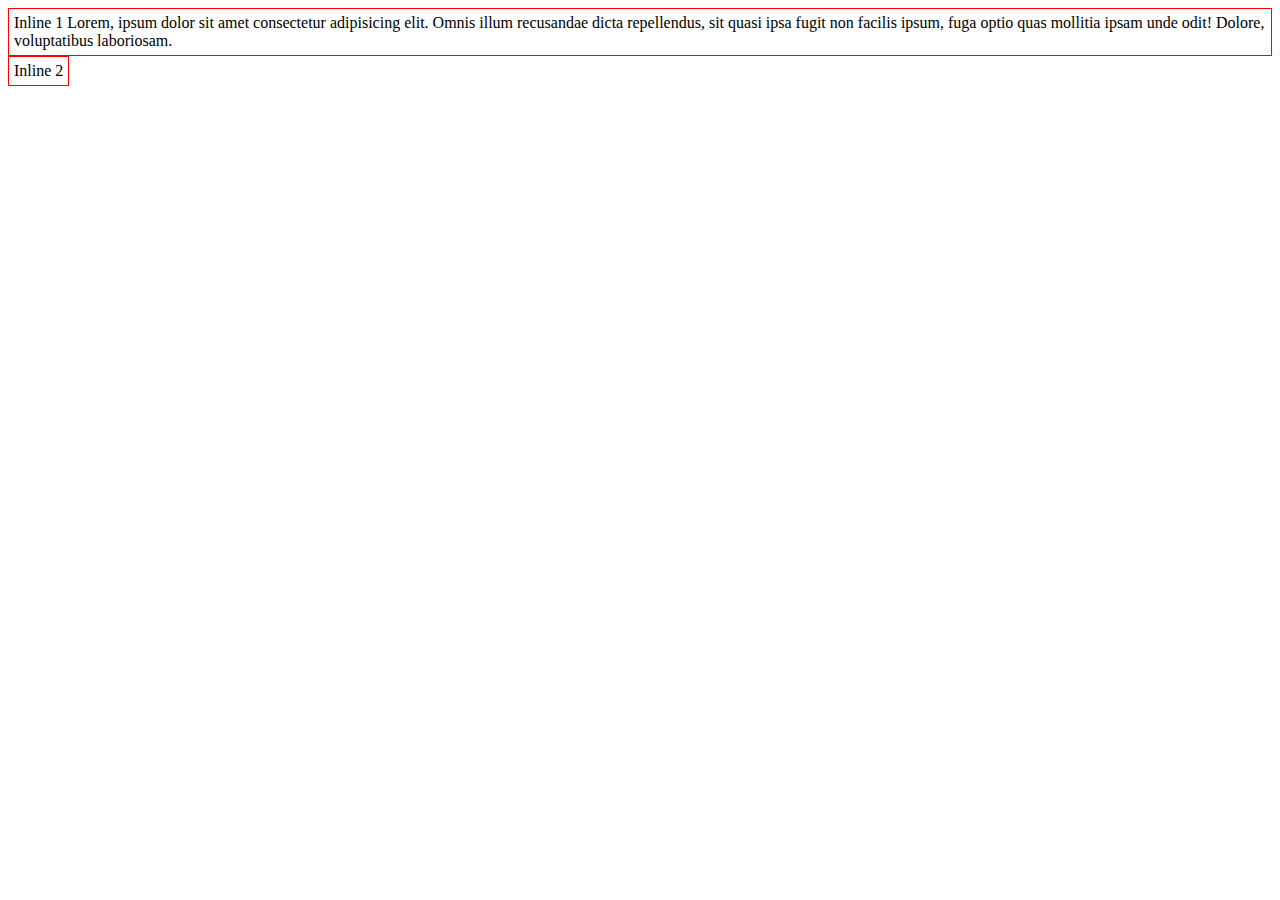
<file: elementos inline, bloc, inline-block/index.html>
<!DOCTYPE html>
<html lang="en">
<head>
    <meta charset="UTF-8">
    <meta name="viewport" content="width=device-width, initial-scale=1.0">
    <title>Inline, block</title>
    <link rel="stylesheet" href="estilo.css">
</head>
<body>
    <!-- <h1 class="borda">bloco 1</h1>
    <h1 class="borda">Bloco 2</h1> -->
    <span class="borda">Inline 1
        Lorem, ipsum dolor sit amet consectetur adipisicing elit. Omnis illum recusandae dicta repellendus, sit quasi ipsa fugit non facilis ipsum, fuga optio quas mollitia ipsam unde odit! Dolore, voluptatibus laboriosam.
    </span>
    <span class="borda">Inline 2</span>
</body>
</html>
</file>
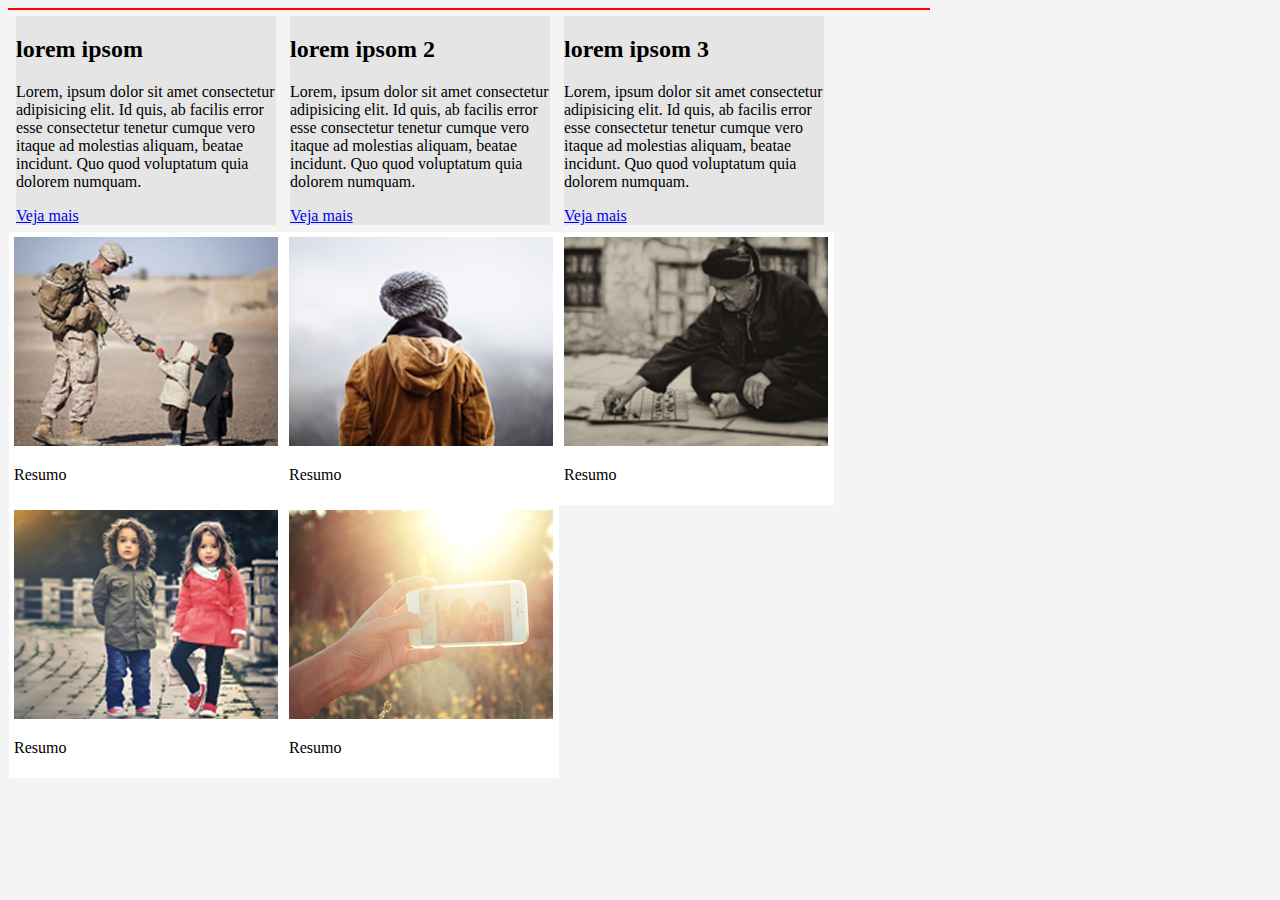
<file: mais css/index.html>
<!DOCTYPE html>
<html lang="en">
<head>
    <meta charset="UTF-8">
    <meta name="viewport" content="width=device-width, initial-scale=1.0">
    <title>Elementos Flutuantes
    </title>
    <link rel="stylesheet" href="estilo.css">
</head>
<body>

    <div id="principal">
        <div class="noticia">
            <h2>lorem ipsom</h2>
            <p>Lorem, ipsum dolor sit amet consectetur adipisicing elit. Id quis, ab facilis error esse consectetur tenetur cumque vero itaque ad molestias aliquam, beatae incidunt. Quo quod voluptatum quia dolorem numquam.</p>

            <a href="#">Veja mais</a>
        </div>
            
        <div class="noticia">
            <h2>lorem ipsom 2</h2>
            <p>Lorem, ipsum dolor sit amet consectetur adipisicing elit. Id quis, ab facilis error esse consectetur tenetur cumque vero itaque ad molestias aliquam, beatae incidunt. Quo quod voluptatum quia dolorem numquam.</p>

            <a href="#">Veja mais</a>
        </div>

        <div class="noticia">
            <h2>lorem ipsom 3</h2>
            <p>Lorem, ipsum dolor sit amet consectetur adipisicing elit. Id quis, ab facilis error esse consectetur tenetur cumque vero itaque ad molestias aliquam, beatae incidunt. Quo quod voluptatum quia dolorem numquam.</p>

            <a href="#">Veja mais</a>
        </div>
        <div class="imagem-galeria">
                <img src="imagens/imagem1.png" alt="">
                <p>Resumo</p>
        </div>
        <div class="imagem-galeria">
            <img src="imagens/imagem2.png" alt="">
            <p>Resumo</p>
        </div>
        <div class="imagem-galeria">
            <img src="imagens/imagem3.png" alt="">
            <p>Resumo</p>
        </div>
        <div class="imagem-galeria">
            <img src="imagens/imagem4.png" alt="">
            <p>Resumo</p>
        </div>
        <div class="imagem-galeria">
            <img src="imagens/imagem5.png" alt="">
            <p>Resumo</p>
        </div>
       
    </div>
    <!--  fim do principal -->
    
</body>
</html>
</file>
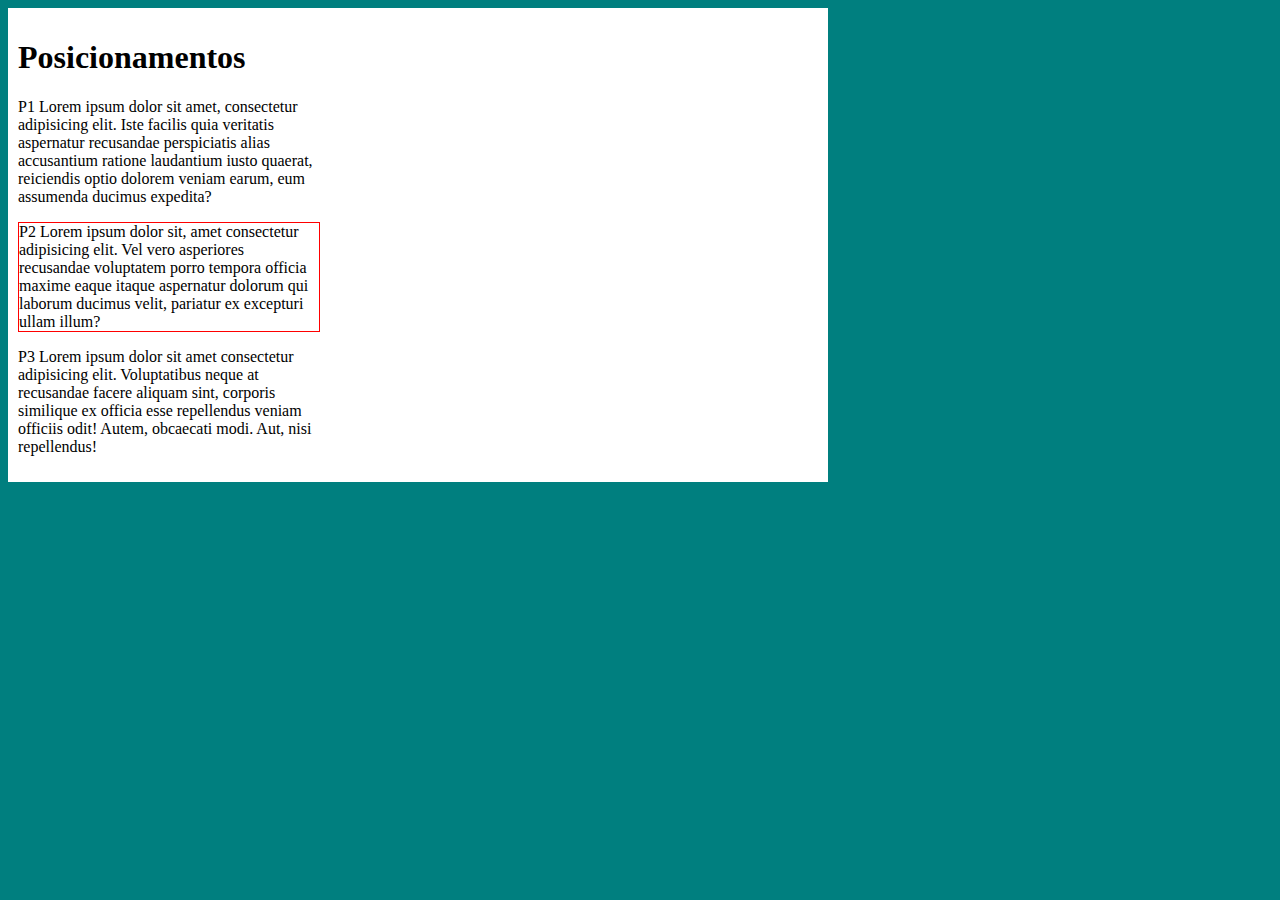
<file: posicionamentos/index.html>
<!DOCTYPE html>
<html lang="en">
<head>
    <meta charset="UTF-8">
    <meta name="viewport" content="width=device-width, initial-scale=1.0">
    <title>posicionemento</title>

    <style type="text/css">
        body{
            background-color: #007f7f;
        }
        
        #container{
            background: #fff;
            width: 800px;
            margin: 10x auto;
            padding: 10px;
        }
        h1{
            position: static;
        }
        p{
            width: 300px;
        }
        
        .relative{
            border: 1px solid red;
            position: relative;
            /* top, right, bottom, left*/
        }
    </style>
</head>
<body>
    
    <div id="container">
        <h1>Posicionamentos</h1>
        <p>P1 Lorem ipsum dolor sit amet, consectetur adipisicing elit. Iste facilis quia veritatis aspernatur recusandae perspiciatis alias accusantium ratione laudantium iusto quaerat, reiciendis optio dolorem veniam earum, eum assumenda ducimus expedita?</p>

        <p class="relative">P2 Lorem ipsum dolor sit, amet consectetur adipisicing elit. Vel vero asperiores recusandae voluptatem porro tempora officia maxime eaque itaque aspernatur dolorum qui laborum ducimus velit, pariatur ex excepturi ullam illum?</p>
        <p>P3 Lorem ipsum dolor sit amet consectetur adipisicing elit. Voluptatibus neque at recusandae facere aliquam sint, corporis similique ex officia esse repellendus veniam officiis odit! Autem, obcaecati modi. Aut, nisi repellendus!</p>
    </div>
</body>
</html>
</file>
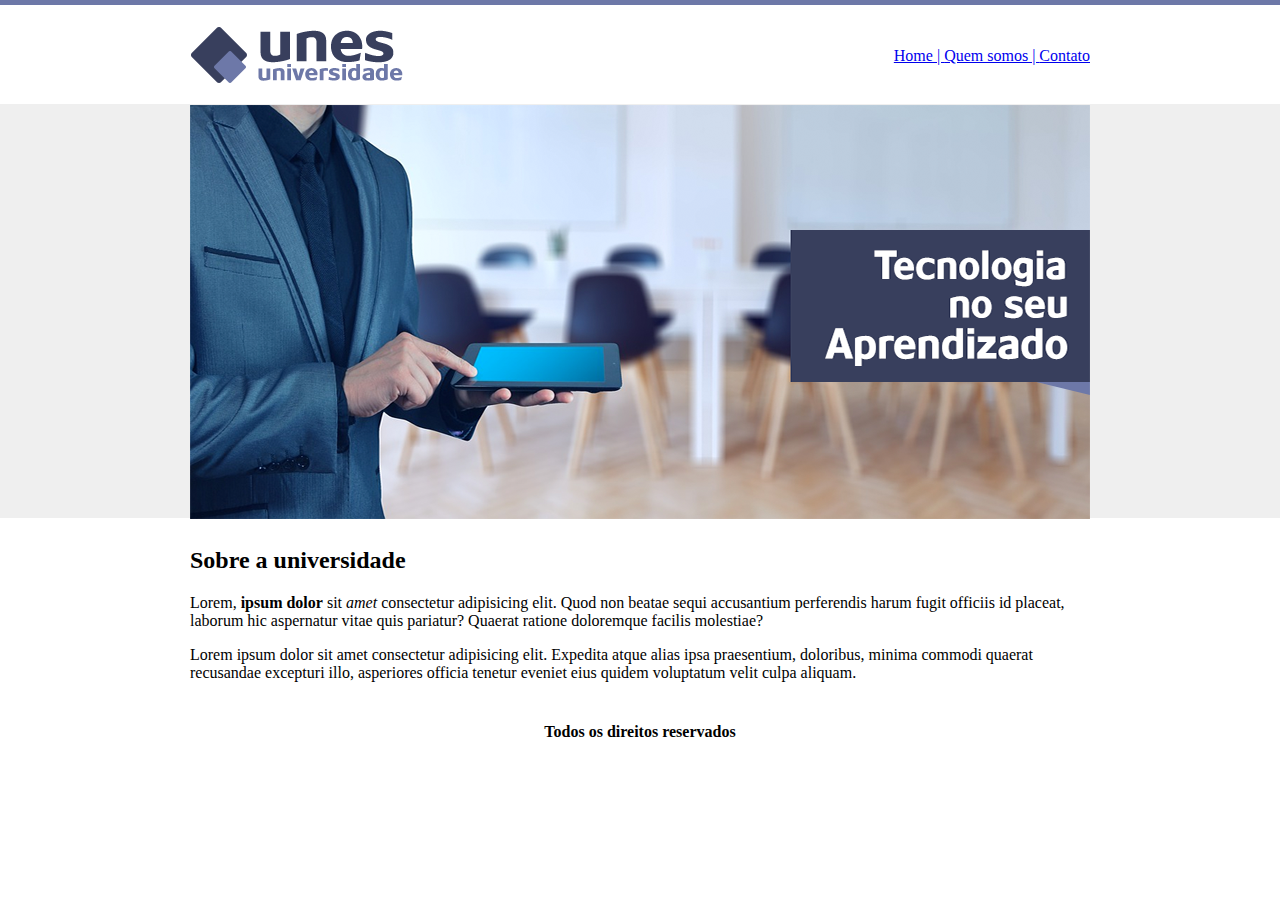
<file: projeto 1/index.html>
<!DOCTYPE html>
<html lang="en">
<head>
    <meta charset="UTF-8">
    <meta name="viewport" content="width=device-width, initial-scale=1.0">
    <title>UNES - página principal</title>
</head>

<body background="imagens/fundo.png">
    <table border="0" width="800" align="center">
        <tr >
            <td height=90><img src="imagens/logo.png"></td>
            <td align="right">
            <a href="#">Home | 
            <a href="quem-somos.html">Quem somos |
            <a href="contato.html"> Contato
            </td>
        </tr>
        <tr>
            <td colspan="2">
                <img src="imagens/capa.png" alt=""></td>
        </tr>
        <tr>
            <td colspan="2">
                <h2>Sobre a universidade</h2>
                <p>Lorem, <strong>ipsum dolor</strong> sit <em>amet</em> consectetur adipisicing elit. Quod non beatae sequi accusantium perferendis harum fugit officiis id placeat, laborum hic aspernatur vitae quis pariatur? Quaerat ratione doloremque facilis molestiae?</p>
                <p>
                    Lorem ipsum dolor sit amet consectetur adipisicing elit. Expedita atque alias ipsa praesentium, doloribus, minima commodi quaerat recusandae excepturi illo, asperiores officia tenetur eveniet eius quidem voluptatum velit culpa aliquam.
                </p>
            </td>
        </tr>
        <tr align="center">
            <td colspan="2">
                <h4>Todos os direitos reservados</h4>

            </td>
        </tr>
    </table>
    
</body>
</html>
</file>
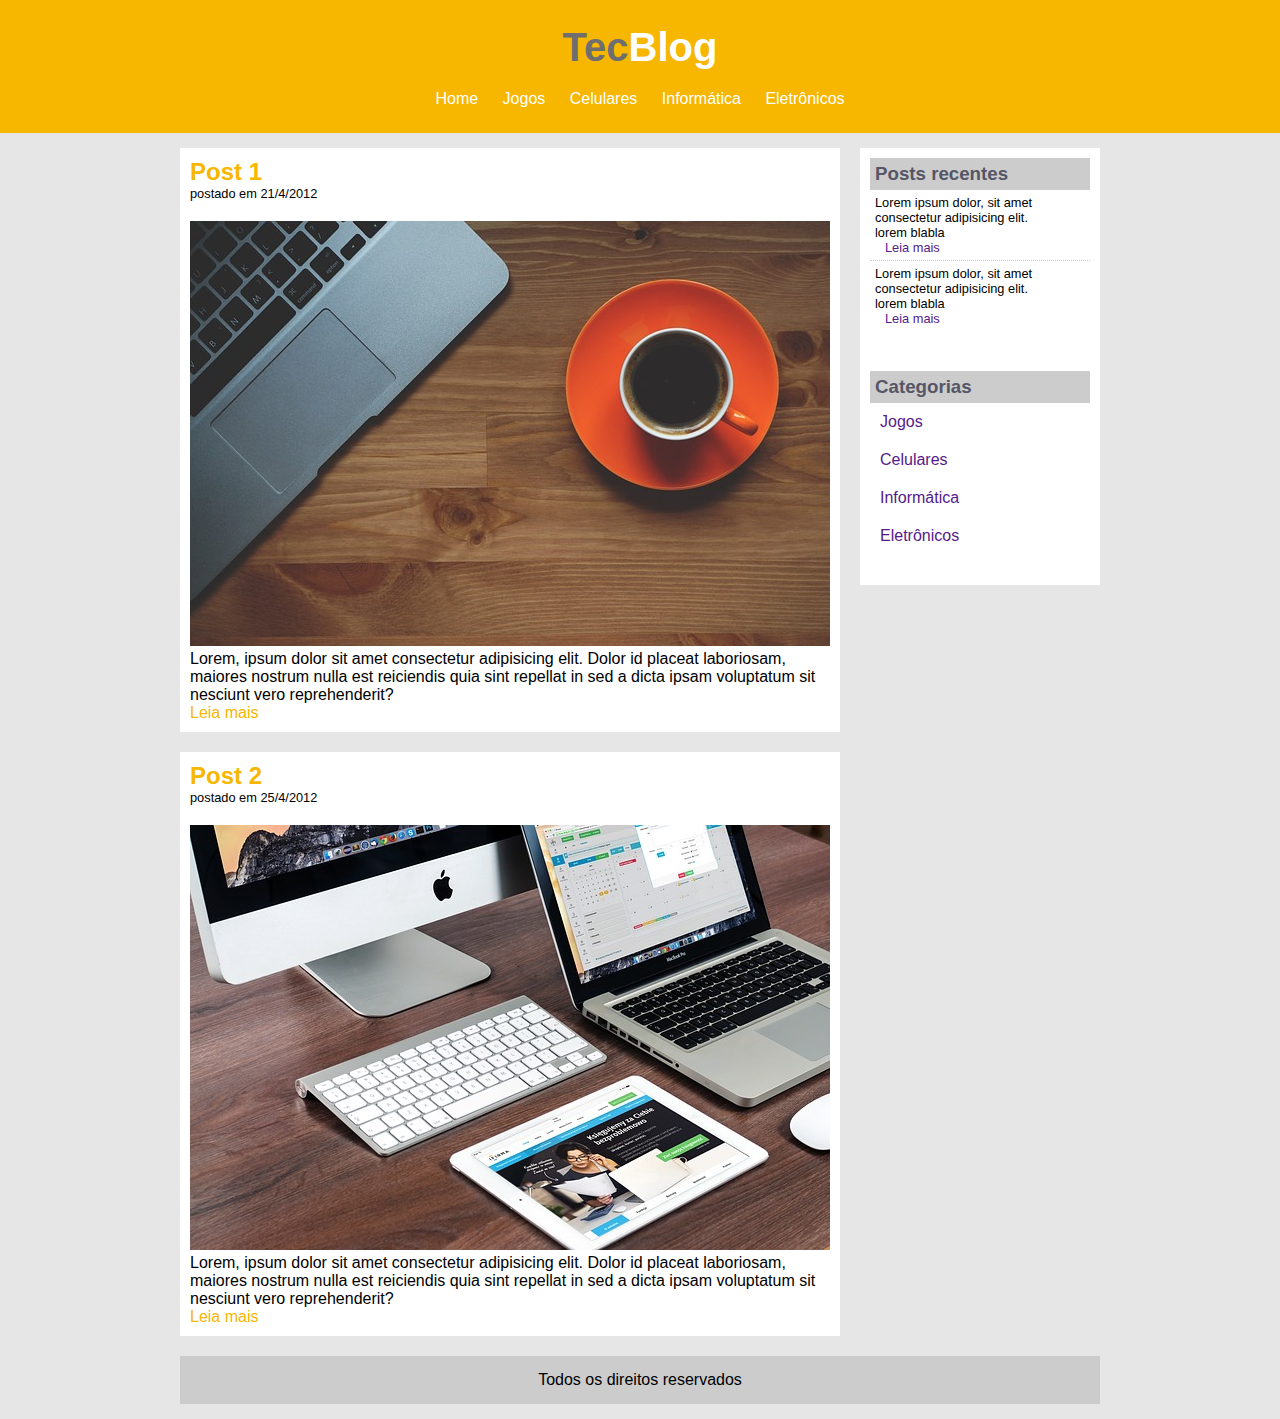
<file: projeto tecblog/index.html>
<!DOCTYPE html>
<html lang="en">
<head>
    <meta charset="UTF-8">
    <meta name="viewport" content="width=device-width, initial-scale=1.0">
    <title>TecBlog</title>
    <link rel="stylesheet" href="estilo.css">
</head>
<body>
    <div class="header">
        <div class="logo">
            <h1><span class="txt-cinza">Tec</span><span class="txt-branco">Blog</span></h1>
        </div>
        <div class="menu">
            <a href="#">Home</a>
            <a href="#">Jogos</a>
            <a href="#">Celulares</a>
            <a href="#">Informática</a>
            <a href="#">Eletrônicos</a>
        </div>
    </div>
    <div id="area-principal">
        <div id="area-postagens">

            <!-- postagem -->
            <div class="postagem">
                <h2>Post 1</h2>
                <span class="data-post">postado em 21/4/2012</span>
                <img src="img/imagem1.jpg" alt="">
                <p class="desc-post">Lorem, ipsum dolor sit amet consectetur adipisicing elit. Dolor id placeat laboriosam, maiores nostrum nulla est reiciendis quia sint repellat in sed a dicta ipsam voluptatum sit nesciunt vero reprehenderit?</p>
                <a href="index.html">Leia mais</a>
            </div>

            <div class="postagem">
                <h2>Post 2</h2>
                <span class="data-post">postado em 25/4/2012</span>
                <img src="img/imagem2.jpg" alt="">
                <p class="desc-post">Lorem, ipsum dolor sit amet consectetur adipisicing elit. Dolor id placeat laboriosam, maiores nostrum nulla est reiciendis quia sint repellat in sed a dicta ipsam voluptatum sit nesciunt vero reprehenderit?</p>
                <a href="index.html">Leia mais</a>
            </div>

        </div>

        <div id="area-lateral">
            <div class="conteudo-lateral">
                <h3>Posts recentes</h3>
                <div class="postagem-lateral">
                    Lorem ipsum dolor, sit amet consectetur adipisicing elit.
                    <p>lorem blabla</p>
                    <p><a href="">Leia mais</a></p>
                </div>
                <div class="postagem-lateral" style="border-bottom: none;">
                    Lorem ipsum dolor, sit amet consectetur adipisicing elit.
                    <p>lorem blabla</p>
                    <p><a href="">Leia mais</a></p>
                </div>
            </div>
            <div class="conteudo-lateral">
                <h3>Categorias</h3>
                
                <a href="">Jogos</a>
                <a href="">Celulares</a>
                <a href="">Informática</a>
                <a href="">Eletrônicos</a>
                
            </div>

        </div>
        <div id="rodape">
           Todos os direitos reservados
        </div>
    </div>
</body>
</html>
</file>
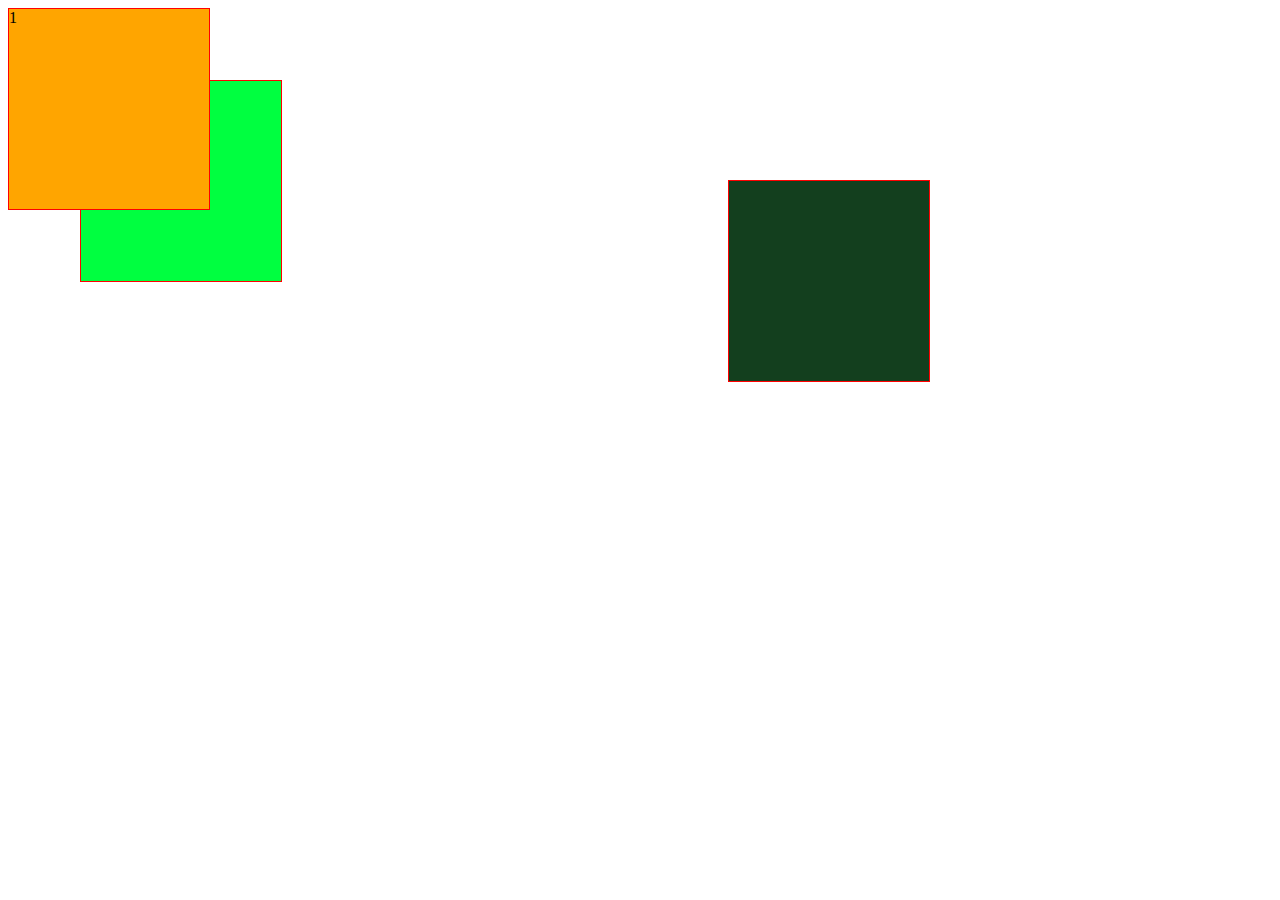
<file: sobreposição/index.html>
<!DOCTYPE html>
<html lang="en">
<head>
    <meta charset="UTF-8">
    <meta name="viewport" content="width=device-width, initial-scale=1.0">
    <title>sobrepos</title>

    <style type="text/css">
.conteudo1{
            border: 1px solid red;
            background: orange;
            width: 200px;
            height: 200px;
            position: absolute;
            z-index: 1;
}
.conteudo2{
    border: 1px solid red;
    background: rgb(0, 255, 64);
    width: 200px;
    height: 200px;
    position: absolute;
    top: 80px;
    left: 80px;
    z-index: 0;
}
.conteudo3{
    border: 1px solid red;
    background: rgb(19, 63, 30);
    width: 200px;
    height: 200px;
    position: absolute;
    top: 180px;
    right: 350px;
    z-index: 2;
}
    </style>
</head>
<body>
    <div class="conteudo1">
        1
    </div>
    <div class="conteudo2">
        2
    </div>
    <div class="conteudo3"></div>
</body>
</html>
</file>
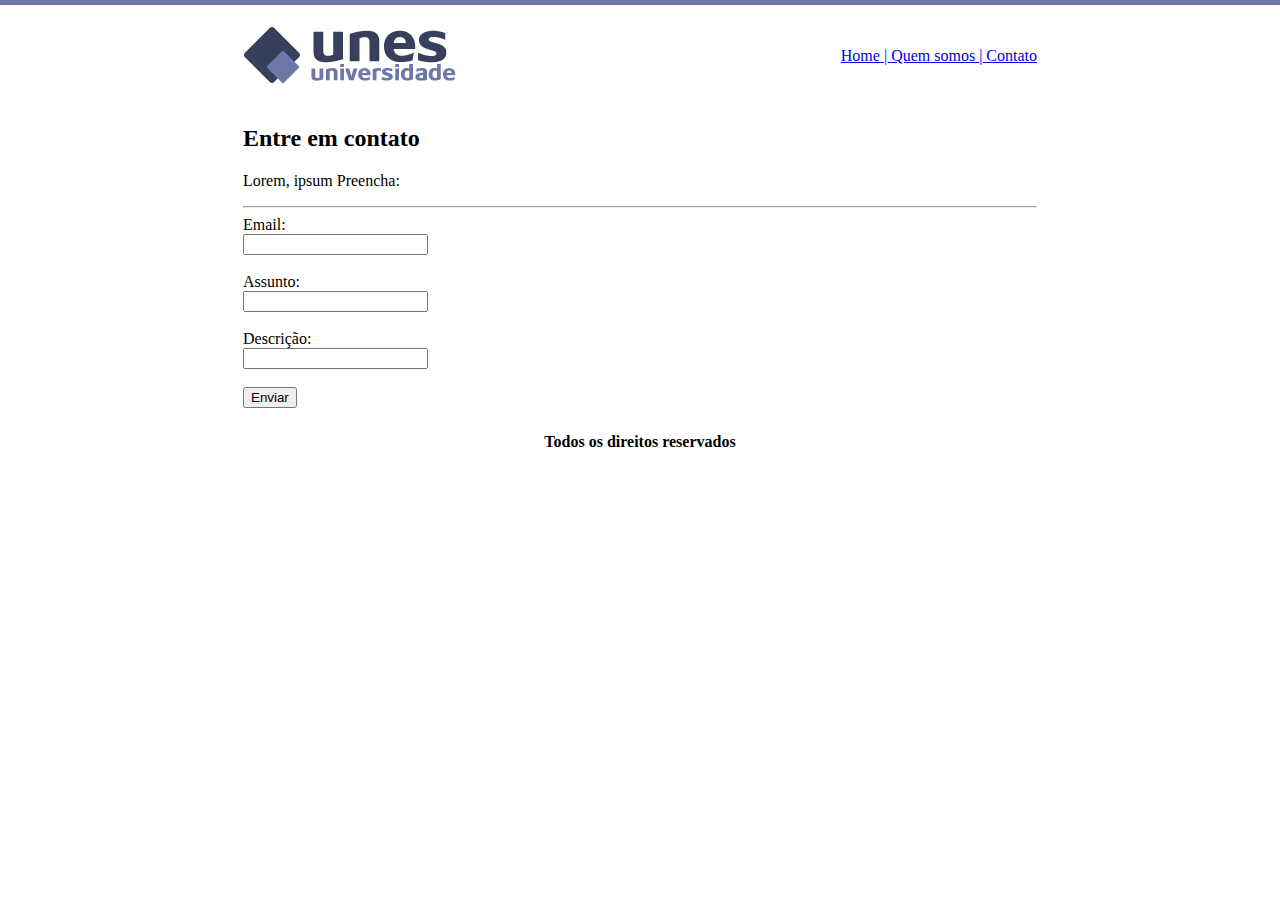
<file: projeto 1/contato.html>
<!DOCTYPE html>
<html lang="en">
<head>
    <meta charset="UTF-8">
    <meta name="viewport" content="width=device-width, initial-scale=1.0">
    <title>Contato</title>
</head>

<body background="imagens/fundo2.png">
    <table border="0" width="800" align="center">
        <tr >
            <td height=90><img src="imagens/logo.png"></td>
            <td align="right">
            <a href="index.html">Home | 
            <a href="quem-somos.html">Quem somos |
            <a href="contato.html"> Contato
            </td>
        </tr>

        <tr>
            <td colspan="2">
                <h2>Entre em contato</h2>
                <p>Lorem, ipsum Preencha:</p>
               
                <hr>

                <form>
                    Email:  <br>
                    <input type="text" name="email" > <br> <br>
                    Assunto: <br>
                    <input type="text" name="assunto"> <br> <br>
                    Descrição: <br>
                    <input type="text" name="desc" id=""> <br> <br>
                    <input type="submit" value="Enviar">

                </form>
            </td>
        </tr>
        <tr align="center">
            <td colspan="2">
                <h4>Todos os direitos reservados</h4>

            </td>
        </tr>
    </table>
    
</body>
</html>
</file>
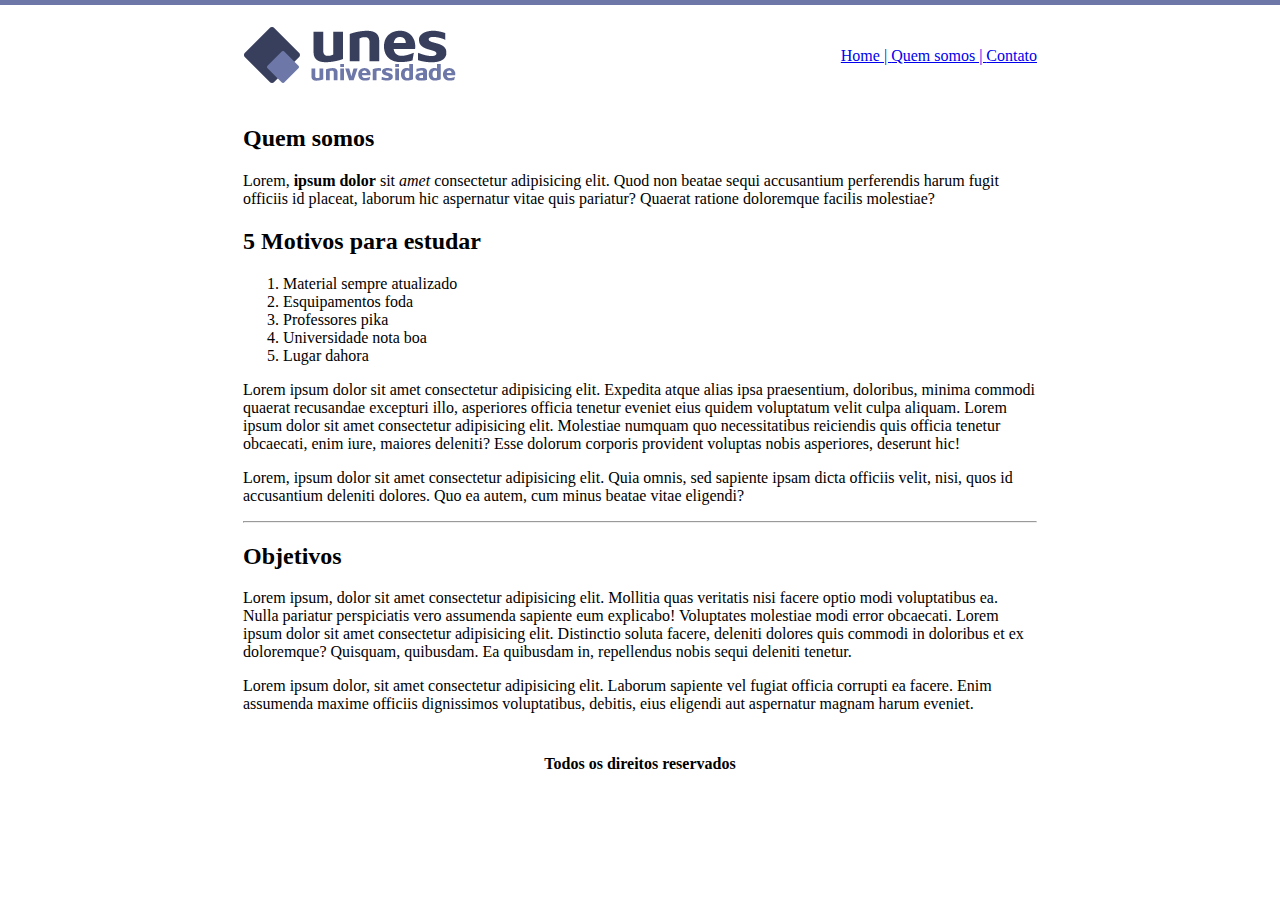
<file: projeto 1/quem-somos.html>
<!DOCTYPE html>
<html lang="en">
<head>
    <meta charset="UTF-8">
    <meta name="viewport" content="width=device-width, initial-scale=1.0">
    <title>Sobre</title>
</head>

<body background="imagens/fundo2.png">
    <table border="0" width="800" align="center">
        <tr >
            <td height=90><img src="imagens/logo.png"></td>
            <td align="right">
            <a href="index.html">Home | 
            <a href="quem-somos.html">Quem somos |
            <a href="contato.html"> Contato
            </td>
        </tr>

        <tr>
            <td colspan="2">
                <h2>Quem somos</h2>
                <p>Lorem, <strong>ipsum dolor</strong> sit <em>amet</em> consectetur adipisicing elit. Quod non beatae sequi accusantium perferendis harum fugit officiis id placeat, laborum hic aspernatur vitae quis pariatur? Quaerat ratione doloremque facilis molestiae?</p>
                <h2>
                    5 Motivos para estudar
                </h2>
                <ol>
                    <li>Material sempre atualizado</li>
                    <li>Esquipamentos foda</li>
                    <li>Professores pika</li>
                    <li>Universidade nota boa</li>
                    <li>Lugar dahora</li>
                </ol>
                <p>
                    Lorem ipsum dolor sit amet consectetur adipisicing elit. Expedita atque alias ipsa praesentium, doloribus, minima commodi quaerat recusandae excepturi illo, asperiores officia tenetur eveniet eius quidem voluptatum velit culpa aliquam. Lorem ipsum dolor sit amet consectetur adipisicing elit. Molestiae numquam quo necessitatibus reiciendis quis officia tenetur obcaecati, enim iure, maiores deleniti? Esse dolorum corporis provident voluptas nobis asperiores, deserunt hic! 
                    <p>
                        Lorem, ipsum dolor sit amet consectetur adipisicing elit. Quia omnis, sed sapiente ipsam dicta officiis velit, nisi, quos id accusantium deleniti dolores. Quo ea autem, cum minus beatae vitae eligendi?
                    </p>
                </p>
                <hr>
                <h2>Objetivos</h2>
                <p>Lorem ipsum, dolor sit amet consectetur adipisicing elit. Mollitia quas veritatis nisi facere optio modi voluptatibus ea. Nulla pariatur perspiciatis vero assumenda sapiente eum explicabo! Voluptates molestiae modi error obcaecati. Lorem ipsum dolor sit amet consectetur adipisicing elit. Distinctio soluta facere, deleniti dolores quis commodi in doloribus et ex doloremque? Quisquam, quibusdam. Ea quibusdam in, repellendus nobis sequi deleniti tenetur.</p>
                <p>Lorem ipsum dolor, sit amet consectetur adipisicing elit. Laborum sapiente vel fugiat officia corrupti ea facere. Enim assumenda maxime officiis dignissimos voluptatibus, debitis, eius eligendi aut aspernatur magnam harum eveniet.</p>
            </td>
        </tr>
        <tr align="center">
            <td colspan="2">
                <h4>Todos os direitos reservados</h4>

            </td>
        </tr>
    </table>
    
</body>
</html>
</file>
<file: elementos inline, bloc, inline-block/estilo.css>
.borda{
    border: 1px solid red;
    display: inline;
    padding: 5px;
    display: inline-block;
}
</file>
<file: mais css/estilo.css>
body{
    background: #f4f4f4;
}

#principal{
    width: 920px;
    border: 1px solid red;
}

.noticia{
    background:  #e5e5e5;
    width: 260px;
    margin: 7px;
    float: left;
}
.clear{
    /* faz com que o elemento dessa classe não seja posicionado em nenhum dos lados dos elementos flutuantes */
    clear: both;
}

.imagem-galeria{
    background: white;
    width: 265px;
    padding: 5px;
    float: left;
}
</file>
<file: projeto tecblog/estilo.css>
*{
    margin: 0;
    padding: 0;
}
body{
    font-size: 1em;
    font-family: 'Trebuchet MS',  'Helvetica', sans-serif;
    background: #e6e6e6;
}
/* layout */
.header{
    background: #f7b600;
    padding: 15px;
    text-align: center;
}
.logo{
    padding: 10px;
}

h1{
    font-size: 2.5em;
}

h2{
    color: #f7b600;
}
h3{
    padding: 5px;
    color: #565666;
    background: #CCC;

}

.data-post{
    font-size: .8em;
    padding-bottom: 10px;
    margin-bottom: 10px;
    display: block;
}
.menu{
    padding: 10px;
}
#area-principal{
    padding: 15px;
    width: 920px;
    margin: 0 auto;
}
.conteudo-lateral{
    padding: 10px;
    margin-bottom: 20px;
    background: white;
    display: flex;
    flex-direction: column;
}
.postagem-lateral {
	font-size: 0.8em;
	padding: 5px;
	border-bottom: 1px dotted #CCC;
}

#area-lateral{
    background: white;
    width: 240px;
    float: right;

}

#area-postagens{

    width: 660px;
    float: left;

}
.postagem{
	padding: 10px;
	margin-bottom: 20px;
	background: white;
}

#rodape{
    padding: 15px;
    background: #ccc;
    clear: both;
    text-align: center;
}

/* formatação dos links*/
 a{
    padding: 10px ;
    text-decoration: none;
}

.header a:link, 
.header a:visited{
color: #fff;

}
.header a:hover{
    color: #f7b600;
    background-color: #fff;
}

.postagem a{
    color: #f7b600;
    padding: 0;
}
.postagem a:hover{
    text-decoration: underline;
}


.txt-branco{
    color: white;
}
.txt-cinza{
    color: #6e6e6e;
}
</file>
